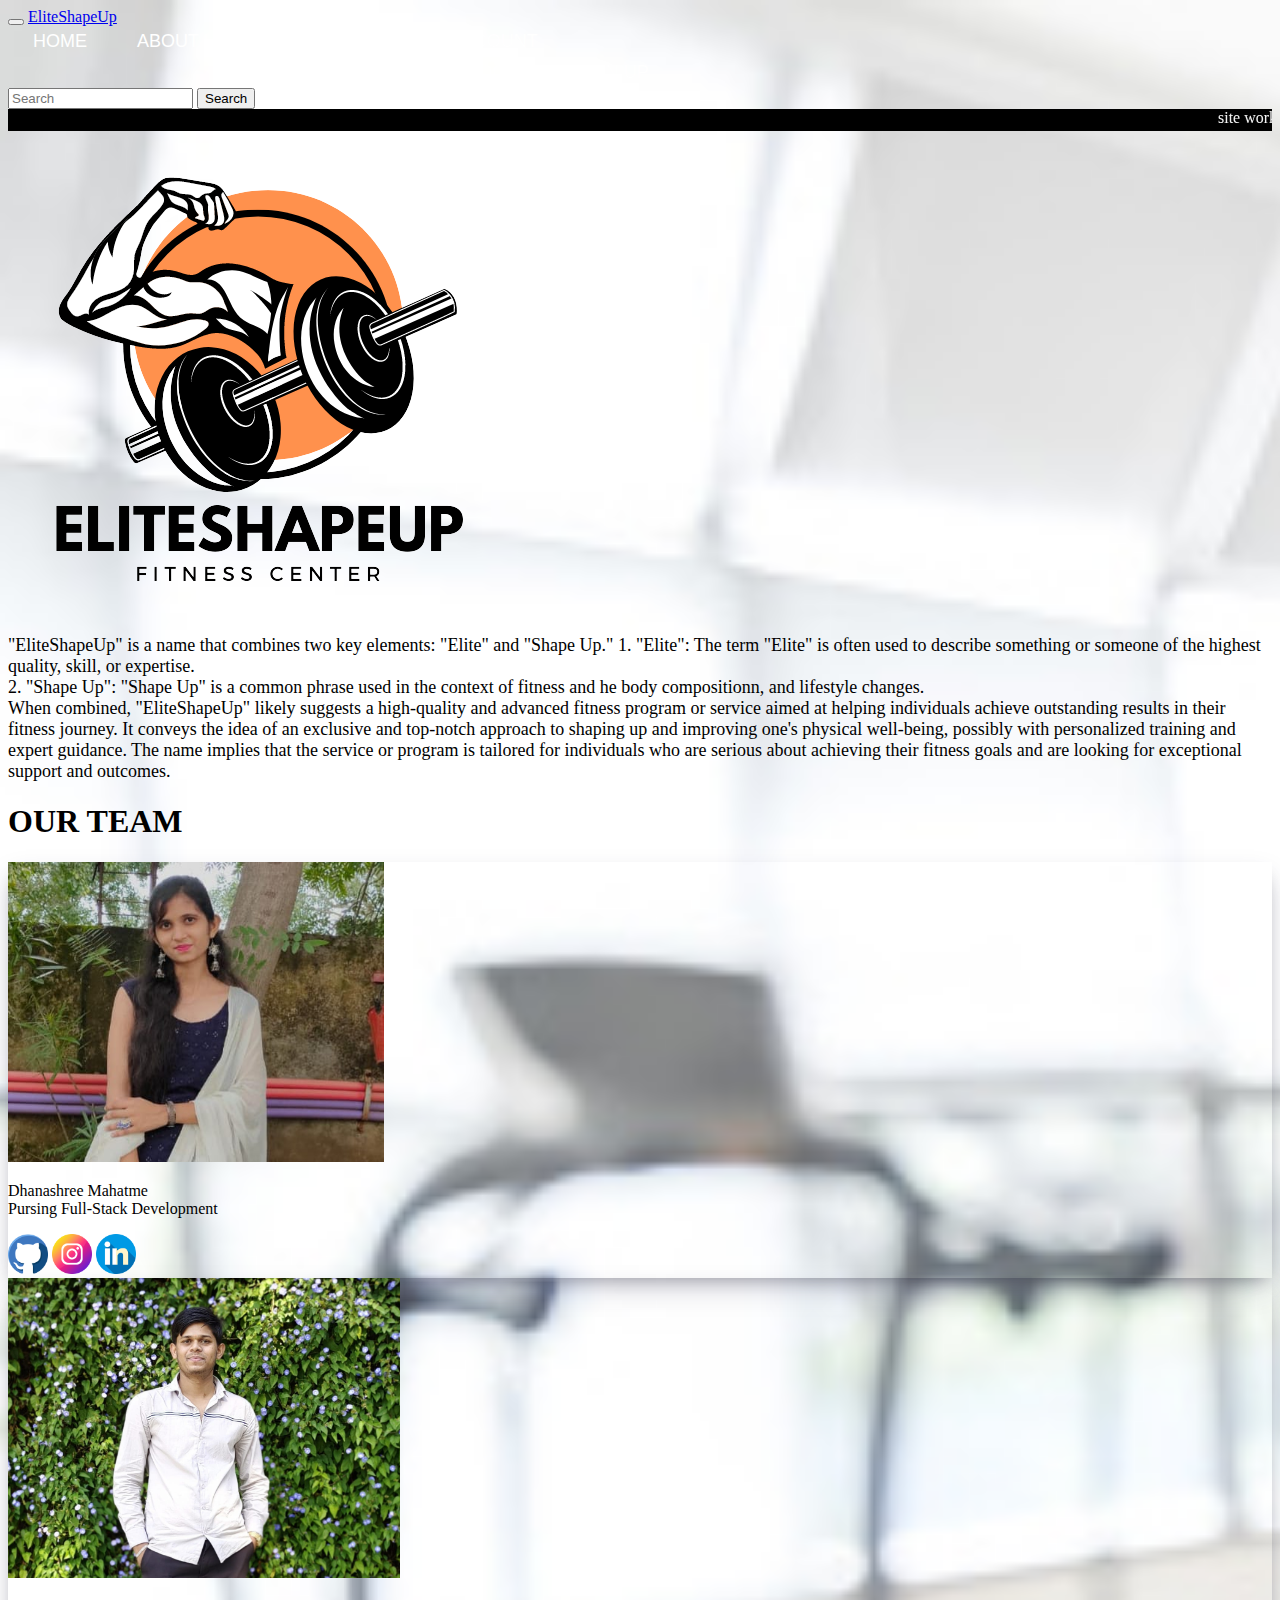
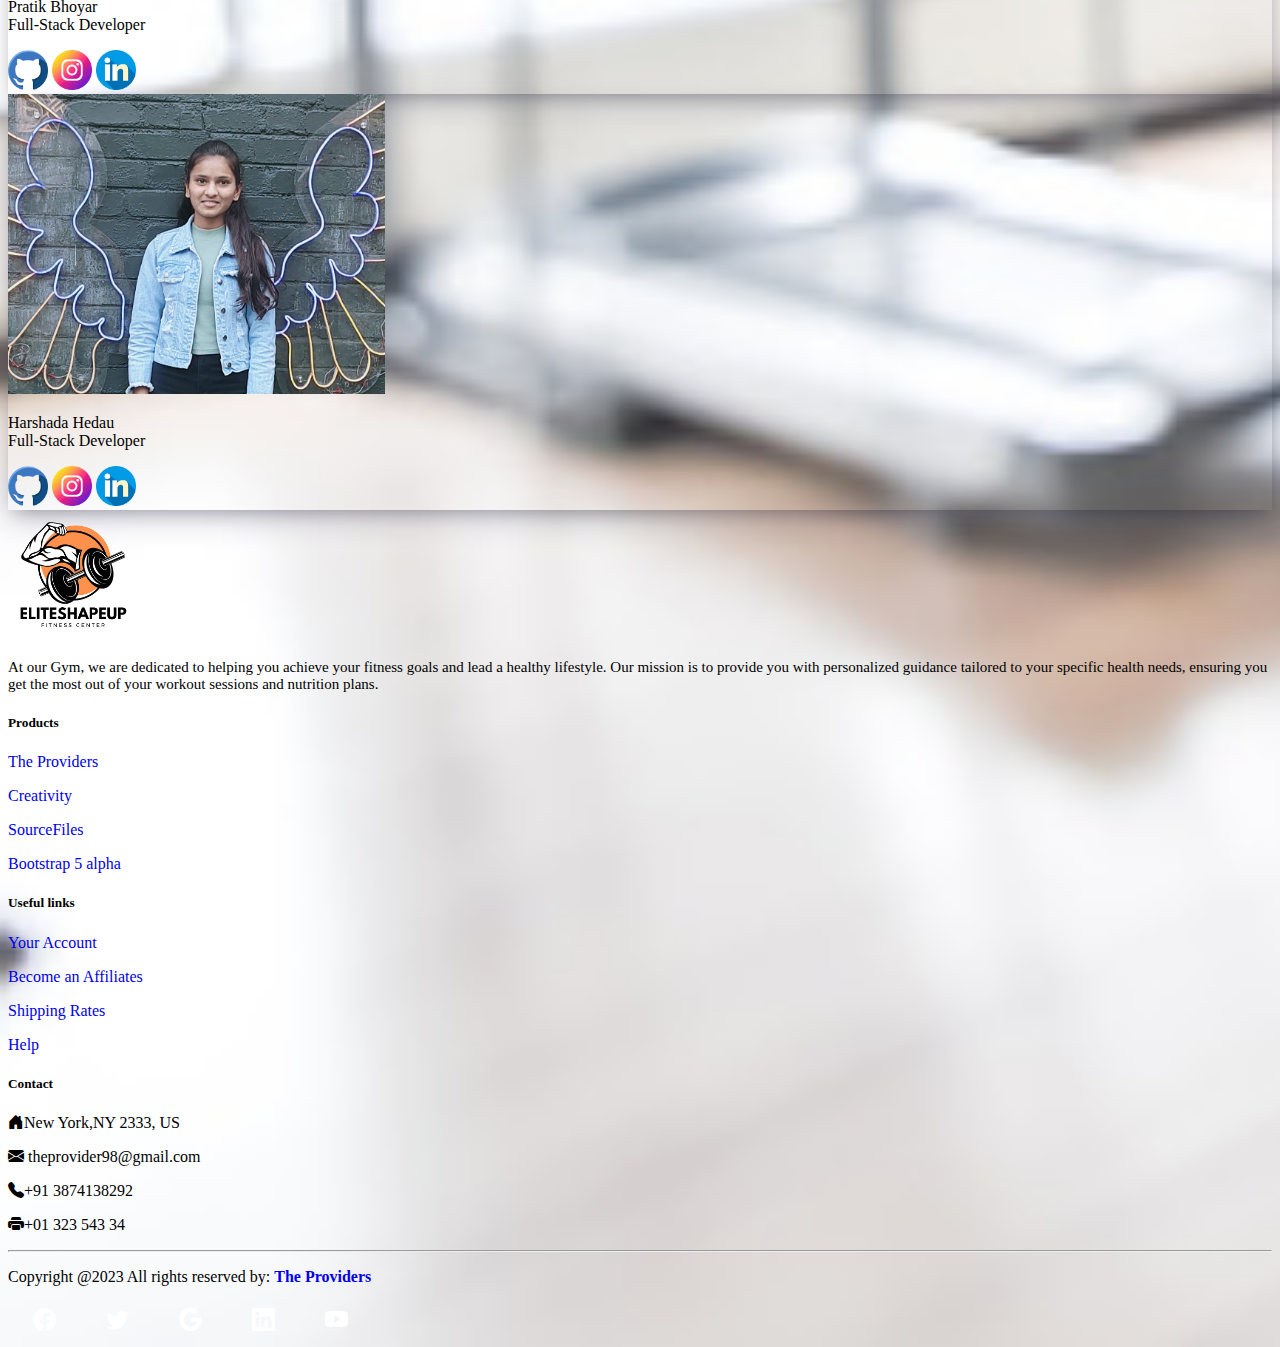
<file: about.html>
<!DOCTYPE html>
<html lang="en">

<head>
    <meta charset="UTF-8">
    <meta name="viewport" content="width=device-width, initial-scale=1.0">

    <title>Document</title>
    <link href="https://cdn.jsdelivr.net/npm/bootstrap@5.3.0/dist/css/bootstrap.min.css" rel="stylesheet"
        integrity="sha384-9ndCyUaIbzAi2FUVXJi0CjmCapSmO7SnpJef0486qhLnuZ2cdeRhO02iuK6FUUVM" crossorigin="anonymous">
    <link rel="stylesheet" href="https://cdn.jsdelivr.net/npm/bootstrap-icons@1.10.5/font/bootstrap-icons.css">
    <link rel="stylesheet" href="./Css file/Navebar.css">
    <link rel="stylesheet" href="./Css file/about.css">
</head>

<body>
    <!-- navbar   -->
    <nav class="navbar sticky-top navbar-expand-lg bg-body-tertiary">
        <div class="container-fluid">
            <button class="navbar-toggler" type="button" data-bs-toggle="collapse" data-bs-target="#navbarTogglerDemo03"
                aria-controls="navbarTogglerDemo03" aria-expanded="false" aria-label="Toggle navigation">
                <span class="navbar-toggler-icon"></span>
            </button>
            <a class="navbar-brand" href="./index.html">EliteShapeUp</a>
            <div class="collapse navbar-collapse" id="navbarTogglerDemo03">
                <ul class="navbar-nav me-auto mb-2 mb-lg-0">
                    <li class="nav-item">
                        <a class="nav-link active" aria-current="page" href="./index.html">Home</a>
                    </li>
                    <li class="nav-item">
                        <a class="nav-link" href="about.html">ABOUT US</a>
                    </li>
                    <li class="nav-item">
                        <a class="nav-link" href="./pages/Suggestion.html">SUGGESTION</a>
                    </li>
                    <li class="nav-item dropdown">
                        <a class="nav-link dropdown-toggle" href="#" role="button" data-bs-toggle="dropdown"
                            aria-expanded="false">
                            ACCOUNT
                        </a>
                        <ul class="dropdown-menu">
                            <li><a class="dropdown-item" href="./pages/Login.html">LOGIN</a></li>
                            <li><a class="dropdown-item" href="./pages/signup.html">SIGN UP</a></li>

                        </ul>
                    </li>
                </ul>
                <form class="d-flex" role="search">
                    <input class="form-control me-2" type="search" placeholder="Search" aria-label="Search">
                    <button class="btn search" type="submit">Search</button>
                </form>
            </div>
        </div>
    </nav>
    <div class="noticication-bar">
        <marquee behavior="" direction=""> site work is under process </marquee>
    </div>
    <!-- about page  -->

    <div class="container  container-2">
        <div class="row">
            <div class="col-md-6 col-12 ">
                <img src="./Images/about-img/logo.png" class="EliteShapeUpimg">
            </div>
            <div class="col-md-6 col-12  p-4 logocontent" style="font-family: 'Caveat', cursive; font-size: 18px;">
                "EliteShapeUp" is a name that combines two key elements: "Elite" and "Shape Up."

                1. "Elite": The term "Elite" is often used to describe something or someone of the
                highest quality, skill, or expertise.<br>


                2. "Shape Up": "Shape Up" is a common phrase used in the context of fitness and he
                body compositionn, and lifestyle changes.<br>

                When combined, "EliteShapeUp" likely suggests a high-quality and advanced fitness program or service
                aimed at helping individuals achieve outstanding results in their fitness journey. It conveys the idea
                of an exclusive and top-notch approach to shaping up and improving one's physical well-being, possibly
                with personalized training and expert guidance.
                The name implies that the service or program is tailored for individuals who are serious about achieving
                their fitness goals and are looking for exceptional support and outcomes.

            </div>
        </div>
    </div>
    <h1 class="text-center">OUR TEAM</h1>
    <div class="container ">
        <div class="row m-3 d-flex rowcard">
            <div class="cardd col-md-3 m-5 border ">
                <img src="./Images/about-img/img1.png.jpg" class="card-img-top mt-3 " style="height: 300px;">

                <p class="text-center" style="font-family: 'Caveat', cursive;">Dhanashree Mahatme<br>
                    Pursing Full-Stack Development</P>
                <div class="social-media d-flex ">
                    <img src="./Images/about-img/github.png" alt="" class="social-media-icon" style="height: 40px ">
                    <img src="./Images/about-img/instagram.png" alt="" class="social-media-icon m-3"
                        style="height: 40px;">
                    <img src="./Images/about-img/linkedin (1).png" alt="" class="social-media-icon"
                        style="height: 40px;">
                </div>
            </div>
            <div class="cardd col-md-3  m-5 border  ">
                <img src="./Images/about-img/img2.png.jpg" class="card-img-top mt-3" style="height: 300px;">
                <p class="text-center" style="font-family: 'Caveat', cursive;">Pratik Bhoyar<br>
                     Full-Stack Developer </P>
                <div class="social-media d-flex">
                    <img src="./Images/about-img/github.png" alt="" class="social-media-icon" style="height: 40px;">
                    <img src="./Images/about-img/instagram.png" alt="" class="social-media-icon m-3"
                        style="height: 40px;">
                    <img src="./Images/about-img/linkedin (1).png" alt="" class="social-media-icon"
                        style="height: 40px;">
                </div>

            </div>
            <div class="cardd col-md-3 m-5 border  ">
                <img src="./Images/about-img/img3.png.jpg" class="card-img-top mt-3" style="height: 300px;">

                <p class="text-center" style="font-family: 'Caveat', cursive;">Harshada Hedau<br>
                    Full-Stack Developer </P>
                <div class="social-media d-flex">
                    <img src="./Images/about-img/github.png" alt="" class="social-media-icon" style="height: 40px;">
                    <img src="./Images/about-img/instagram.png" alt="" class="social-media-icon m-3"
                        style="height: 40px;">
                    <img src="./Images/about-img/linkedin (1).png" alt="" class="social-media-icon"
                        style="height: 40px;">
                </div>

            </div>
        </div>
    </div>
    <!---footer-->
    <footer class="bg-light pb-4">
        <div class="container-fluid text-center text-md-left">
            <div class="row text-center text-md-left">
                <div class="col-md-3 col-lg-3 col-xl-3 mx-auto mt-3">
                    <img src="./../Images/Index Images/Eliteshapeup-removebg-preview.png" class=" mb-4"
                        style="height: 130px;">
                    <p class="text-dark text-lg-start" style="font-size: 15px;">At our Gym, we are dedicated to helping
                        you achieve your fitness goals and lead a healthy lifestyle. Our mission is to provide you with
                        personalized guidance tailored to your specific health needs, ensuring you get the most out of
                        your workout sessions and nutrition plans.
                    </p>
                </div>
                <div class="col-md-2 col-lg-2 col-xl-2 mx-auto mt-3 col-6">
                    <h5 class="text-uppercase mb-4 font-weight-bold text-warning">Products</h5>
                    <p>
                        <a href="#" class="text-dark" style="text-decoration: none;">The Providers</a>
                    </p>
                    <p>
                        <a href="#" class="text-dark" style="text-decoration: none;">Creativity</a>
                    </p>
                    <p>
                        <a href="#" class="text-dark" style="text-decoration: none;">SourceFiles</a>
                    </p>
                    <p>
                        <a href="#" class="text-dark" style="text-decoration: none;">Bootstrap 5 alpha</a>
                    </p>
                </div>
                <div class="col-md-3 col-lg-2 col-xl-2 mx-auto mt-3 col-6">
                    <h5 class="text-uppercase mb-4 font-weight-bold text-warning">Useful links</h5>
                    <p>
                        <a href="#" class="text-dark" style="text-decoration: none;">Your Account</a>
                    </p>
                    <p>
                        <a href="#" class="text-dark" style="text-decoration: none;">Become an Affiliates</a>
                    </p>
                    <p>
                        <a href="#" class="text-dark" style="text-decoration: none;">Shipping Rates</a>
                    </p>
                    <p>
                        <a href="#" class="text-dark" style="text-decoration: none;">Help</a>
                    </p>
                </div>
                <div class="col-md-4 col-lg-3 col-xl-3 mx-auto mt-3">
                    <h5 class="text-uppercase mb-4 font-weight-bold text-warning">Contact</h5>
                    <p class="text-dark">
                        <i class="bi bi-house-door-fill"></i>New York,NY 2333, US
                    </p>
                    <p class="text-dark">
                        <i class="bi bi-envelope-fill m-2"></i> theprovider98@gmail.com
                    <p class="text-dark">
                        <i class="bi bi-telephone-fill m-2"></i>+91 3874138292
                    </p>
                    <p class="text-dark">
                        <i class="bi bi-printer-fill m-2"></i>+01 323 543 34
                    </p>
                </div>
            </div>
            <hr class="mb-4 text-white">
            <div class="row align-items-center">
                <div class="col-md-7 col-lg-8">
                    <p class="text-dark"> Copyright @2023 All rights reserved by:
                        <a href="#" style="text-decoration: none;">
                            <strong class="text-warning">The Providers</strong>
                        </a>
                    </p>
                </div>
                <div class="col-md-5 col-lg-4">
                    <div class="text-center text-md-right">
                        <ul class="list-unstyled list-inline">
                            <li class="list-inline-item">
                                <a href="#" class="btn-floating btn-sm text-dark" style="font-size: 23px;"><i
                                        class="bi bi-facebook"></i></a>
                            </li>
                            <li class="list-inline-item">
                                <a href="#" class="btn-floating btn-sm text-dark" style="font-size: 23px;"><i
                                        class="bi bi-twitter"></i></a>
                            </li>
                            <li class="list-inline-item">
                                <a href="#" class="btn-floating btn-sm text-dark" style="font-size: 23px;"> <i
                                        class="bi bi-google"></i></a>
                            </li>
                            <li class="list-inline-item">
                                <a href="#" class="btn-floating btn-sm text-dark" style="font-size: 23px;"><i
                                        class="bi bi-linkedin"></i></a>
                            </li>
                            <li class="list-inline-item">
                                <a href="#" class="btn-floating btn-sm text-dark" style="font-size: 23px;"><i
                                        class="bi bi-youtube"></i></a>
                            </li>
                        </ul>
                    </div>
                </div>
            </div>
        </div>
    </footer>
    <script src="https://cdn.jsdelivr.net/npm/bootstrap@5.3.0/dist/js/bootstrap.bundle.min.js"
        integrity="sha384-geWF76RCwLtnZ8qwWowPQNguL3RmwHVBC9FhGdlKrxdiJJigb/j/68SIy3Te4Bkz"
        crossorigin="anonymous"></script>

</body>

</html>
</file>
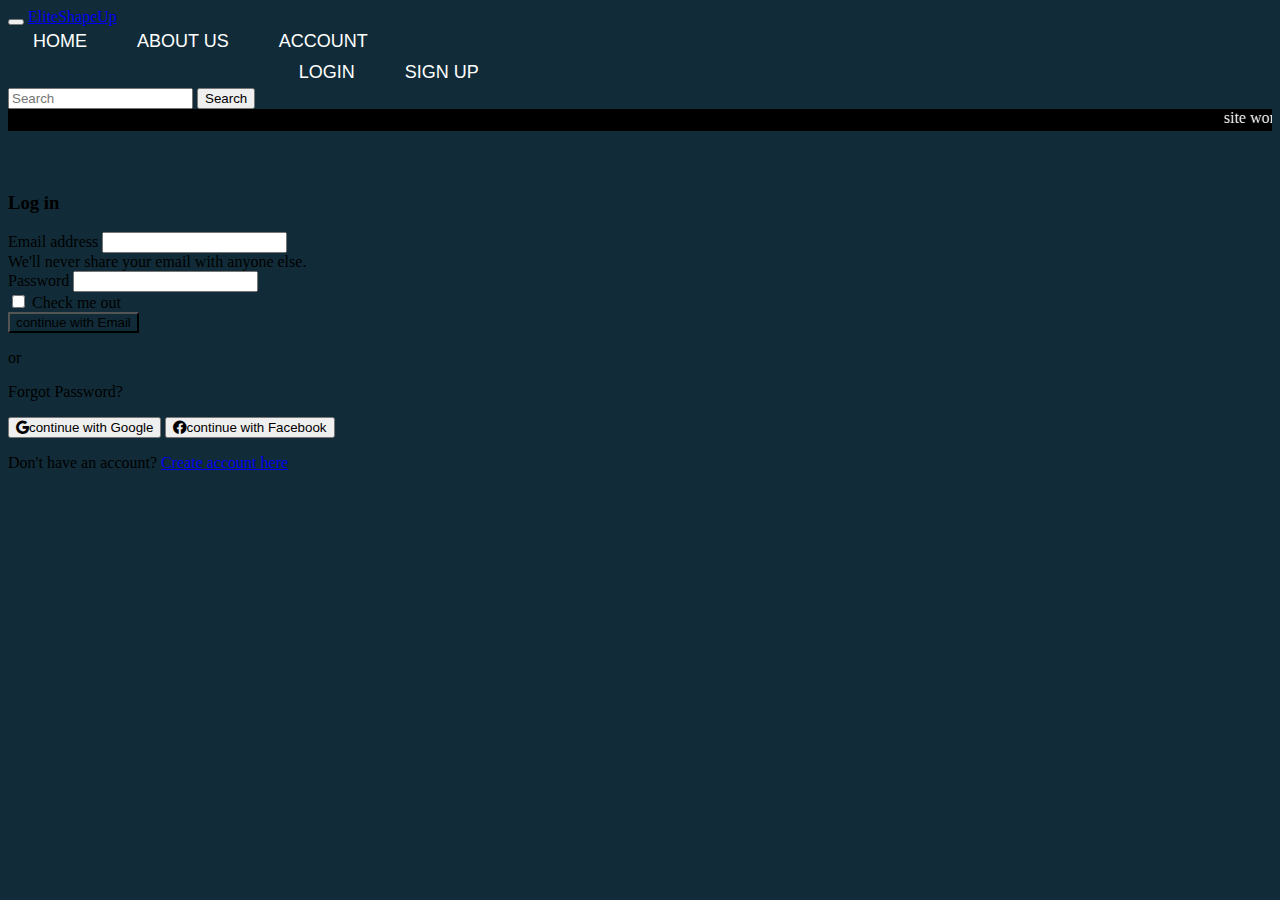
<file: Login.html>
<!DOCTYPE html>
<html lang="en">

<head>
  <meta charset="UTF-8">
  <meta name="viewport" content="width=device-width, initial-scale=1.0">
  <title>ELITE SHAPE UP
  </title>
  <link href="https://cdn.jsdelivr.net/npm/bootstrap@5.0.2/dist/css/bootstrap.min.css" rel="stylesheet"
    integrity="sha384-EVSTQN3/azprG1Anm3QDgpJLIm9Nao0Yz1ztcQTwFspd3yD65VohhpuuCOmLASjC" crossorigin="anonymous">
  <link rel="stylesheet" href="https://cdn.jsdelivr.net/npm/bootstrap-icons@1.10.5/font/bootstrap-icons.css">
  <link rel="stylesheet" href="./Css file/Navebar.css">
  <style>
    body {
      background-color: #112c38;
    }

    .btn-color {
      background-color: #112c38;
    }

    .head {
      color: #112c38;
    }
  </style>
</head>

<body>
  <!-- navbar   -->
  <nav class="navbar sticky-top navbar-expand-lg bg-body-tertiary">
    <div class="container-fluid">
      <button class="navbar-toggler" type="button" data-bs-toggle="collapse" data-bs-target="#navbarTogglerDemo03"
        aria-controls="navbarTogglerDemo03" aria-expanded="false" aria-label="Toggle navigation">
        <span class="navbar-toggler-icon"></span>
      </button>
      <a class="navbar-brand" href="./index.html">EliteShapeUp</a>
      <div class="collapse navbar-collapse" id="navbarTogglerDemo03">
        <ul class="navbar-nav me-auto mb-2 mb-lg-0">
          <li class="nav-item">
            <a class="nav-link active" aria-current="page" href="#">Home</a>
          </li>
          <li class="nav-item">
            <a class="nav-link" href="#">ABOUT US</a>
          </li>
          <li class="nav-item dropdown">
            <a class="nav-link dropdown-toggle" href="#" role="button" data-bs-toggle="dropdown" aria-expanded="false">
              ACCOUNT
            </a>
            <ul class="dropdown-menu">
              <li><a class="dropdown-item" href="#">LOGIN</a></li>
              <li><a class="dropdown-item" href="#">SIGN UP</a></li>

            </ul>
          </li>
        </ul>
        <form class="d-flex" role="search">
          <input class="form-control me-2" type="search" placeholder="Search" aria-label="Search">
          <button class="btn search" type="submit">Search</button>
        </form>
      </div>
    </div>
  </nav>
  <div class="noticication-bar">
    <marquee behavior="" direction=""> site work is under process </marquee>
  </div>
  <!-- login page started -->
  <div class="container">
    <div class="row ">
      <form class="w-50 mx-auto mt-3 p-5 bg-white rounded md">
        <h4 class="head text-center">ELITE SHAPE UP</h4>
        <h3>Log in</h3>
        <div class="mb-3">
          <label for="exampleInputEmail1" class="form-label">Email address</label>
          <input type="email" class="form-control" id="exampleInputEmail1" aria-describedby="emailHelp" required>
          <div id="emailHelp" class="form-text">We'll never share your email with anyone else.</div>
        </div>
        <div class="mb-3">
          <label for="exampleInputPassword1" class="form-label">Password</label>
          <input type="password" class="form-control" id="exampleInputPassword1" required>
        </div>
        <div class="mb-3 form-check">
          <input type="checkbox" class="form-check-input" id="exampleCheck1">
          <label class="form-check-label " for="exampleCheck1">Check me out</label>
        </div>
        <div class="d-grid gap-2">
          <button class="btn btn-color text-white" type="button">continue with Email</button>
          <p class="text-center">or</p>
          <p class="text-center">Forgot Password?</p>
          <button class="btn btn-outline-warning" type="button"><i class="bi bi-google"></i>continue with
            Google</button>
          <button class="btn btn-outline-primary" type="button"> <i class="bi bi-facebook"></i>continue with
            Facebook</button>
        </div>
        <p class="">Don't have an account?<span class=""> <a href="signup.html">Create account here</a></span></p>
      </form>

    </div>
  </div>
</body>

</html>
</file>
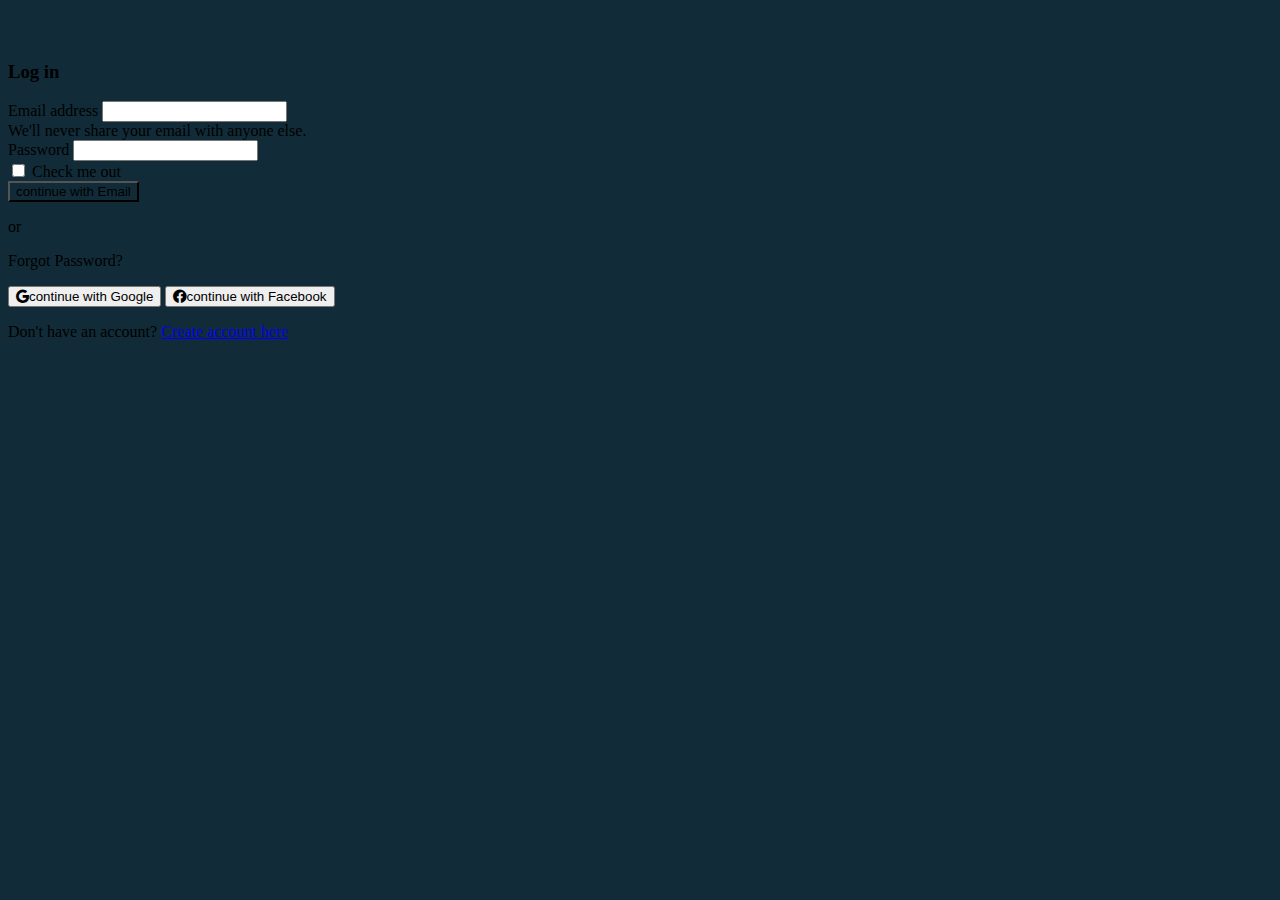
<file: Login1.html>
<!DOCTYPE html>
<html lang="en">
<head>
    <meta charset="UTF-8">
    <meta name="viewport" content="width=device-width, initial-scale=1.0">
    <title>ELITE SHAPE UP
    </title>
    <link href="https://cdn.jsdelivr.net/npm/bootstrap@5.0.2/dist/css/bootstrap.min.css" rel="stylesheet" integrity="sha384-EVSTQN3/azprG1Anm3QDgpJLIm9Nao0Yz1ztcQTwFspd3yD65VohhpuuCOmLASjC" crossorigin="anonymous">
    <link rel="stylesheet" href="https://cdn.jsdelivr.net/npm/bootstrap-icons@1.10.5/font/bootstrap-icons.css">
   <style>
        body{
            background-color: #112c38;
        }
        .btn-color{
            background-color: #112c38;
        }
        .head{
            color:#112c38;
        }
    </style>
</head>
<body>
    <div class="container">
        <div class="row ">
        <form class="w-50 mx-auto mt-3 p-5 bg-white rounded md">
            <h4 class="head">ELITE SHAPE UP</h4>
            <h3>Log in</h3>
            <div class="mb-3">
              <label for="exampleInputEmail1" class="form-label">Email address</label>
              <input type="email" class="form-control" id="exampleInputEmail1" aria-describedby="emailHelp">
              <div id="emailHelp" class="form-text">We'll never share your email with anyone else.</div>
            </div>
            <div class="mb-3">
              <label for="exampleInputPassword1" class="form-label">Password</label>
              <input type="password" class="form-control" id="exampleInputPassword1">
            </div>
            <div class="mb-3 form-check">
              <input type="checkbox" class="form-check-input" id="exampleCheck1">
              <label class="form-check-label " for="exampleCheck1">Check me out</label>
            </div>
            <div class="d-grid gap-2">
                <button class="btn btn-color text-white" type="button">continue with Email</button>
                <p class="text-center">or</p>
                <p class="text-center">Forgot Password?</p>
                <button class="btn btn-outline-warning" type="button"><i class="bi bi-google"></i>continue with Google</button>
                <button class="btn btn-outline-primary" type="button"> <i class="bi bi-facebook"></i>continue with Facebook</button>
              </div>
            <p class="">Don't have an account?<span class=""> <a href="login2.html">Create account here</a></span></p>
          </form>
       
    </div>
</div>
</body>
</html>
</file>
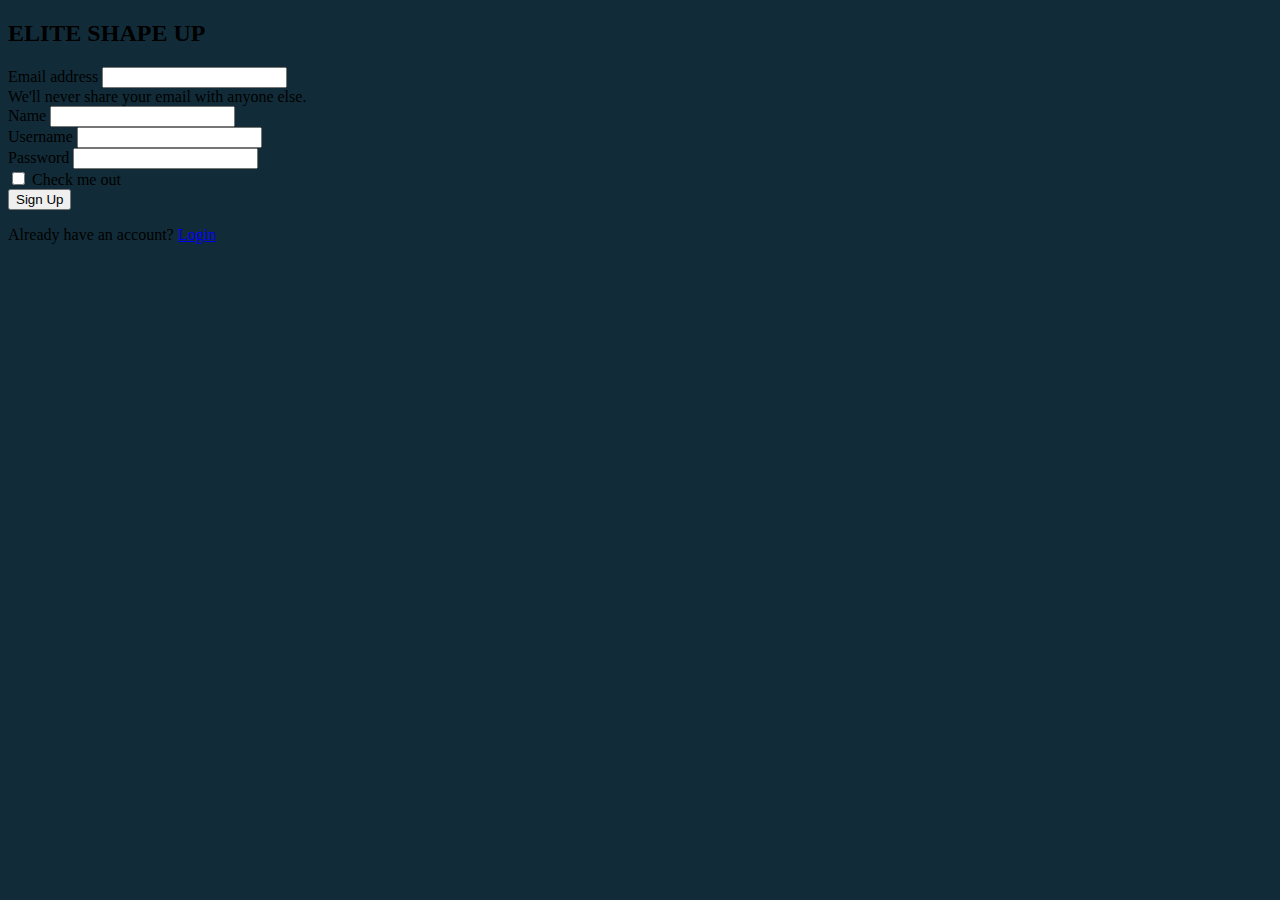
<file: login2.html>
<!DOCTYPE html>
<html lang="en">
<head>
    <meta charset="UTF-8">
    <meta name="viewport" content="width=device-width, initial-scale=1.0">
    <title>ELITE SHAPE UP
    </title>
    <link href="https://cdn.jsdelivr.net/npm/bootstrap@5.0.2/dist/css/bootstrap.min.css" rel="stylesheet" integrity="sha384-EVSTQN3/azprG1Anm3QDgpJLIm9Nao0Yz1ztcQTwFspd3yD65VohhpuuCOmLASjC" crossorigin="anonymous">
    <link rel="stylesheet" href="https://cdn.jsdelivr.net/npm/bootstrap-icons@1.10.5/font/bootstrap-icons.css">
   <style>
        body{
            background-color: #112c38;
        }
    
        .head{
            color:#112c38;
        }
    </style>
</head>
<body>
    <div class="container">
        <div class="row ">
        <form class="w-50 mx-auto mt-3 p-5 bg-white rounded md">
            <h2 class="text-center">ELITE SHAPE UP</h2>
            <div class="mb-3">
              <label for="exampleInputEmail1" class="form-label">Email address</label>
              <input type="email" class="form-control" id="exampleInputEmail1" aria-describedby="emailHelp">
              <div id="emailHelp" class="form-text">We'll never share your email with anyone else.</div>
            </div>
            <div class="mb-3">
                <label for="exampleInputPassword1" class="form-label">Name</label>
                <input type="text" class="form-control" id="exampleInputPassword1">
              </div>
              <div class="mb-3">
                <label for="exampleInputPassword1" class="form-label">Username</label>
                <input type="text" class="form-control" id="exampleInputPassword1">
              </div>
            <div class="mb-3">
              <label for="exampleInputPassword1" class="form-label">Password</label>
              <input type="password" class="form-control" id="exampleInputPassword1">
            </div>
            <div class="mb-3 form-check">
              <input type="checkbox" class="form-check-input" id="exampleCheck1">
              <label class="form-check-label " for="exampleCheck1">Check me out</label>
            </div>
            <div class="d-grid gap-2">
                <button class="btn btn-info text-white" type="button">Sign Up</button>
              </div>
            <p class="">Already have an account?<span class=""> <a href="login1.html">Login</a></span></p>
          </form>
       
    </div>
</div>
</body>
</html>
</file>
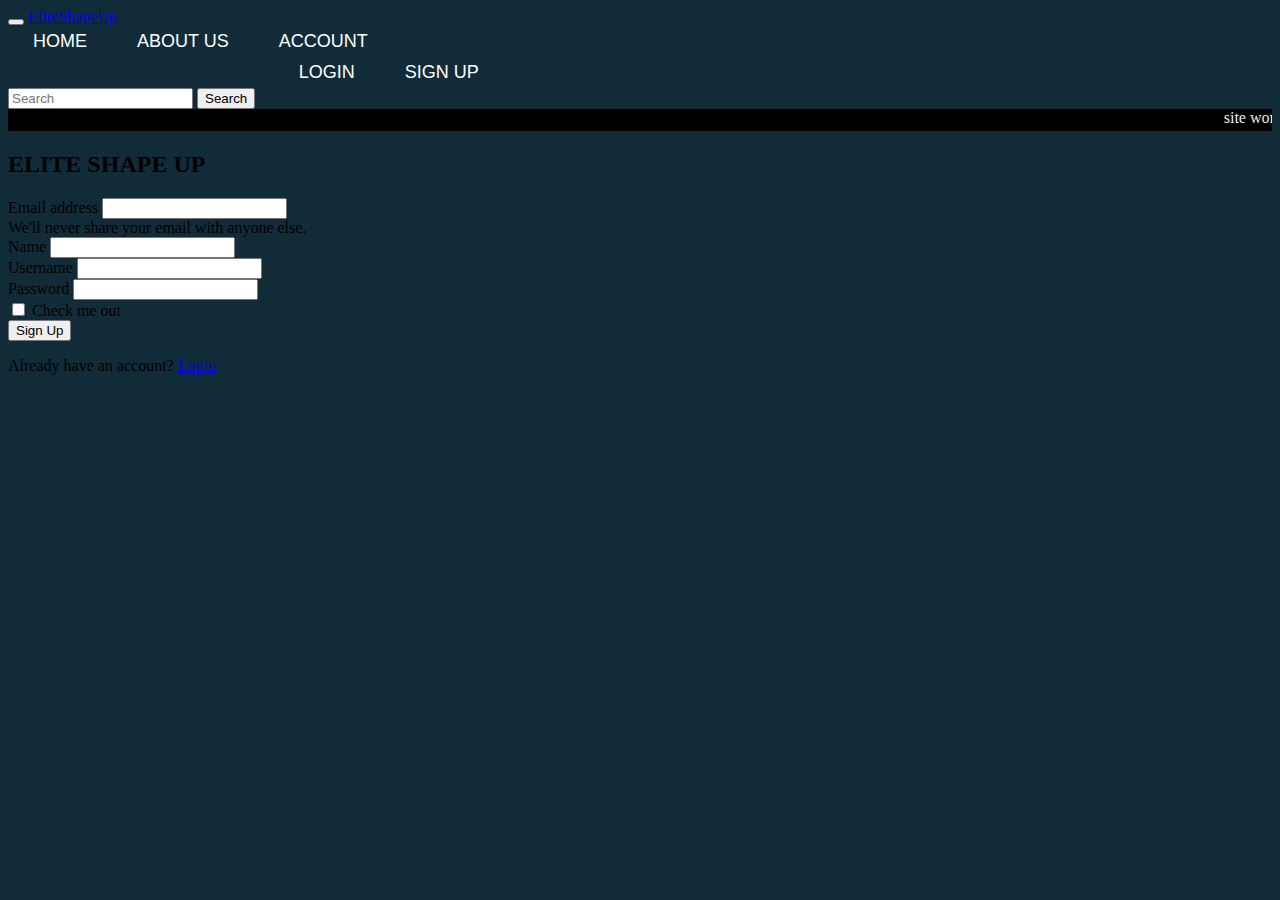
<file: signup.html>
<!DOCTYPE html>
<html lang="en">
<head>
    <meta charset="UTF-8">
    <meta name="viewport" content="width=device-width, initial-scale=1.0">
    <title>ELITE SHAPE UP
    </title>
    <link href="https://cdn.jsdelivr.net/npm/bootstrap@5.0.2/dist/css/bootstrap.min.css" rel="stylesheet" integrity="sha384-EVSTQN3/azprG1Anm3QDgpJLIm9Nao0Yz1ztcQTwFspd3yD65VohhpuuCOmLASjC" crossorigin="anonymous">
    <link rel="stylesheet" href="https://cdn.jsdelivr.net/npm/bootstrap-icons@1.10.5/font/bootstrap-icons.css">
    <link rel="stylesheet" href="./Css file/Navebar.css">
  <style>
        body{
            background-color: #112c38;
        }
    
        .head{
            color:#112c38;
        }
    </style>
</head>
<body>
  <!-- navbar -->
  <nav class="navbar sticky-top navbar-expand-lg bg-body-tertiary">
    <div class="container-fluid">
      <button class="navbar-toggler" type="button" data-bs-toggle="collapse" data-bs-target="#navbarTogglerDemo03"
        aria-controls="navbarTogglerDemo03" aria-expanded="false" aria-label="Toggle navigation">
        <span class="navbar-toggler-icon"></span>
      </button>
      <a class="navbar-brand" href="./index.html">EliteShapeUp</a>
      <div class="collapse navbar-collapse" id="navbarTogglerDemo03">
        <ul class="navbar-nav me-auto mb-2 mb-lg-0">
          <li class="nav-item">
            <a class="nav-link active" aria-current="page" href="#">Home</a>
          </li>
          <li class="nav-item">
            <a class="nav-link" href="#">ABOUT US</a>
          </li>
          <li class="nav-item dropdown">
            <a class="nav-link dropdown-toggle" href="#" role="button" data-bs-toggle="dropdown" aria-expanded="false">
              ACCOUNT
            </a>
            <ul class="dropdown-menu">
              <li><a class="dropdown-item" href="#">LOGIN</a></li>
              <li><a class="dropdown-item" href="#">SIGN UP</a></li>

            </ul>
          </li>
        </ul>
        <form class="d-flex" role="search">
          <input class="form-control me-2" type="search" placeholder="Search" aria-label="Search">
          <button class="btn search" type="submit">Search</button>
        </form>
      </div>
    </div>
  </nav>
  <div class="noticication-bar">
    <marquee behavior="" direction=""> site work is under process </marquee>
  </div>
  <!-- signuppage started -->
    <div class="container">
        <div class="row ">
        <form class="w-50 mx-auto mt-3 p-5 bg-white rounded md">
            <h2 class="text-center">ELITE SHAPE UP</h2>
            <div class="mb-3">
              <label for="exampleInputEmail1" class="form-label">Email address</label>
              <input type="email" class="form-control" id="exampleInputEmail1" aria-describedby="emailHelp" required>
              <div id="emailHelp" class="form-text">We'll never share your email with anyone else.</div>
            </div>
            <div class="mb-3">
                <label for="exampleInputPassword1" class="form-label">Name</label>
                <input type="text" class="form-control" id="exampleInputPassword1" required>
              </div>
              <div class="mb-3">
                <label for="exampleInputPassword1" class="form-label">Username</label>
                <input type="text" class="form-control" id="exampleInputPassword1" required>
              </div>
            <div class="mb-3">
              <label for="exampleInputPassword1" class="form-label">Password</label>
              <input type="password" class="form-control" id="exampleInputPassword1" required>
            </div>
            <div class="mb-3 form-check">
              <input type="checkbox" class="form-check-input" id="exampleCheck1">
              <label class="form-check-label " for="exampleCheck1">Check me out</label>
            </div>
            <div class="d-grid gap-2">
                <button class="btn btn-info text-white" type="button">Sign Up</button>
              </div>
            <p class="">Already have an account?<span class=""> <a href="Login.html">Login</a></span></p>
          </form>
       
    </div>
</div>
</body>
</html>
</file>
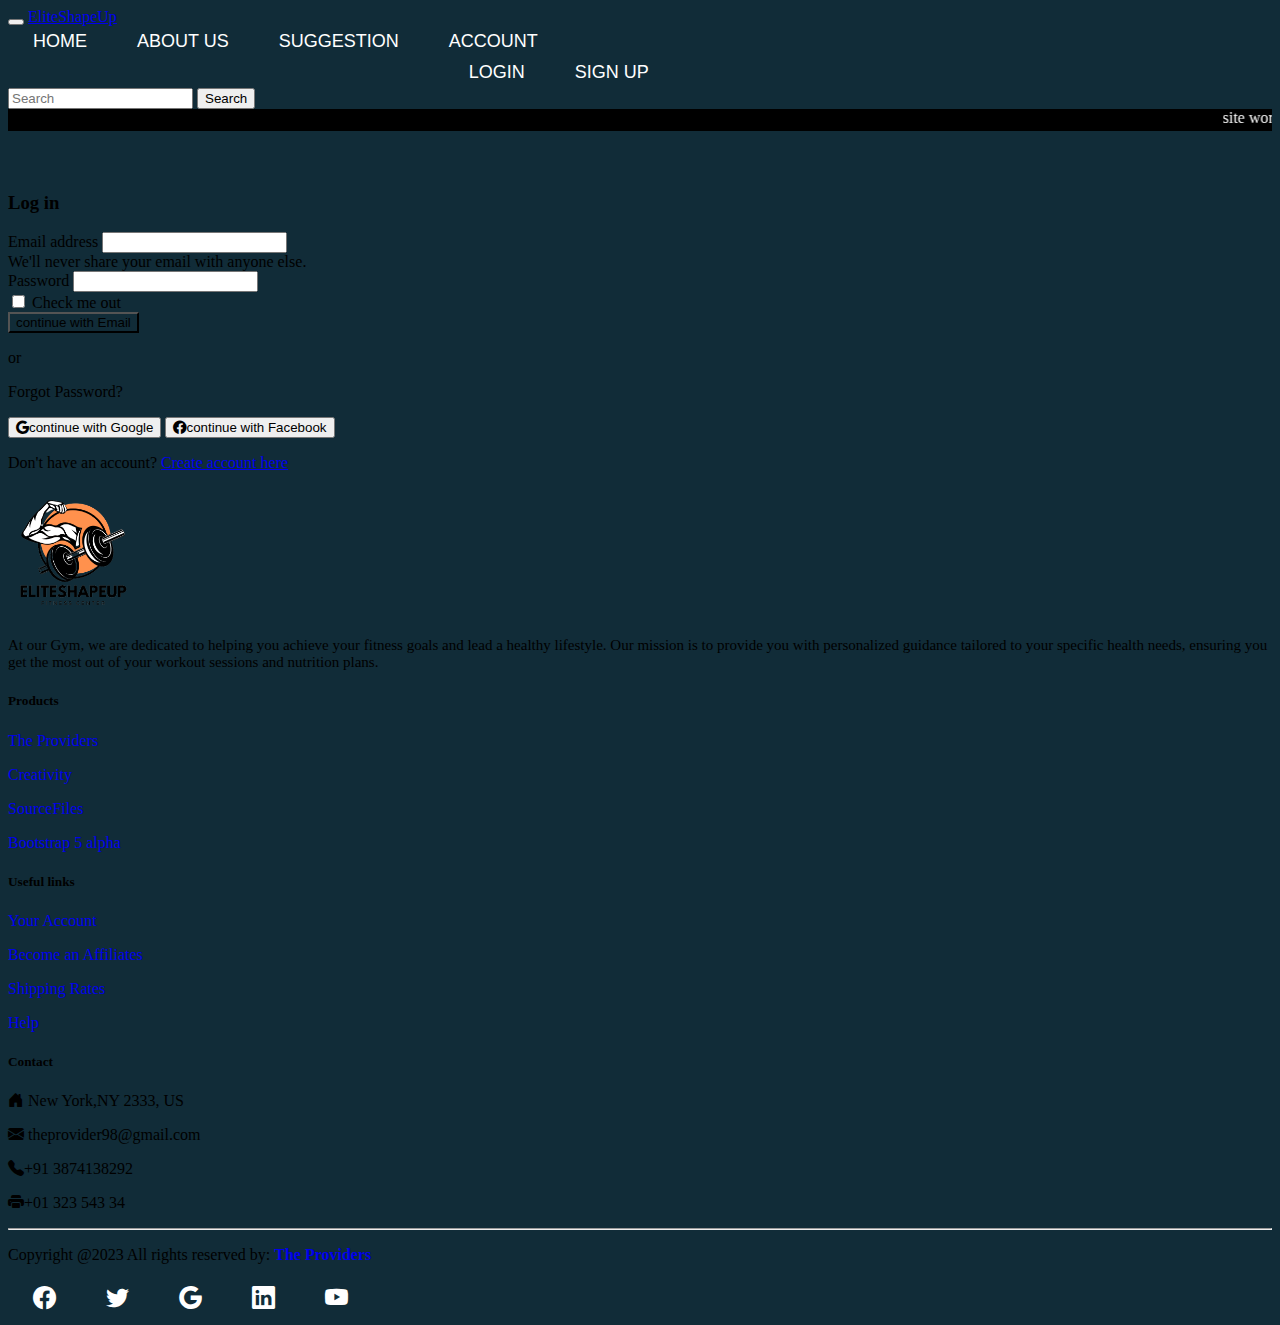
<file: pages/Login.html>
<!DOCTYPE html>
<html lang="en">

<head>
  <meta charset="UTF-8">
  <meta name="viewport" content="width=device-width, initial-scale=1.0">
  <title>ELITE SHAPE UP
  </title>
  <link href="https://cdn.jsdelivr.net/npm/bootstrap@5.3.0/dist/css/bootstrap.min.css" rel="stylesheet"
    integrity="sha384-9ndCyUaIbzAi2FUVXJi0CjmCapSmO7SnpJef0486qhLnuZ2cdeRhO02iuK6FUUVM" crossorigin="anonymous">
  <link rel="stylesheet" href="https://cdn.jsdelivr.net/npm/bootstrap-icons@1.10.5/font/bootstrap-icons.css">
  <link rel="stylesheet" href="./../Css file/Navebar.css">
  <style>
    body {
      background-color: #112c38;
    }

    .btn-color {
      background-color: #112c38;
    }

    .head {
      color: #112c38;
    }
  </style>
</head>

<body class="bs-body-bg
--bs-body-bg-rgb ">
  <!-- navbar   -->
  <nav class="navbar sticky-top navbar-expand-lg bg-body-tertiary">
    <div class="container-fluid">
      <button class="navbar-toggler" type="button" data-bs-toggle="collapse" data-bs-target="#navbarTogglerDemo03"
        aria-controls="navbarTogglerDemo03" aria-expanded="false" aria-label="Toggle navigation">
        <span class="navbar-toggler-icon"></span>
      </button>
      <a class="navbar-brand" href="./index.html">EliteShapeUp</a>
      <div class="collapse navbar-collapse" id="navbarTogglerDemo03">
        <ul class="navbar-nav me-auto mb-2 mb-lg-0">
          <li class="nav-item">
            <a class="nav-link active" aria-current="page" href="./../index.html">Home</a>
          </li>
          <li class="nav-item">
            <a class="nav-link" href="./../about.html">ABOUT US</a>
          </li>
          <li class="nav-item">
            <a class="nav-link" href="./Suggestion.html">SUGGESTION</a>
          </li>
          <li class="nav-item dropdown">
            <a class="nav-link dropdown-toggle" href="#" role="button" data-bs-toggle="dropdown" aria-expanded="false">
              ACCOUNT
            </a>
            <ul class="dropdown-menu">
              <li><a class="dropdown-item" href="./Login.html">LOGIN</a></li>
              <li><a class="dropdown-item" href="./signup.html">SIGN UP</a></li>

            </ul>
          </li>
        </ul>
        <form class="d-flex" role="search">
          <input class="form-control me-2" type="search" placeholder="Search" aria-label="Search">
          <button class="btn search" type="submit">Search</button>
        </form>
      </div>
    </div>
  </nav>
  <div class="noticication-bar">
    <marquee behavior="" direction=""> site work is under process </marquee>
  </div>
  <!-- login page started -->
  <div class="container">
    <div class="row mb-4">
      <div class="col-md-6 offset-md-3">
        <form class="mx-auto mt-3 p-5 bg-white rounded md">
          <h4 class="head text-center" style="font-family: 'Lugrasimo', cursive;">ELITE SHAPE UP</h4>
          <h3 class="text-center" style="font-family: 'Lugrasimo', cursive;">Log in</h3>
          <div class="mb-3" style="font-family: 'Lobster Two', cursive;">
            <label for="exampleInputEmail1" class="form-label">Email address</label>
            <input type="email" class="form-control" id="exampleInputEmail1" aria-describedby="emailHelp" required>
            <div id="emailHelp" class="form-text">We'll never share your email with anyone else.</div>
          </div>
          <div class="mb-3" style="font-family: 'Lobster Two', cursive;">
            <label for="exampleInputPassword1" class="form-label">Password</label>
            <input type="password" class="form-control" id="exampleInputPassword1" required>
          </div>
          <div class="mb-3 form-check " style="font-family: 'Lobster Two', cursive;">
            <input type="checkbox" class="form-check-input" id="exampleCheck1">
            <label class="form-check-label " for="exampleCheck1">Check me out</label>
          </div>
          <div class="d-grid gap-2 " style="font-family: 'Lobster Two', cursive;">
            <button class="btn btn-color text-white" type="button">continue with Email</button>
            <p class="text-center">or</p>
            <p class="text-center">Forgot Password?</p>
            <button class="btn btn-outline-warning" type="button"><i class="bi bi-google"></i>continue with
              Google</button>
            <button class="btn btn-outline-primary" type="button"> <i class="bi bi-facebook"></i>continue with
              Facebook</button>
          </div>
          <p class="" style="font-family: 'Lobster Two', cursive;">Don't have an account?<span class=""> <a
                href="signup.html">Create account here</a></span></p>
        </form>
      </div>
    </div>
  </div>
  <!-- footer -->
  <footer class="bg-light pb-4">
    <div class="container-fluid text-center text-md-left">
      <div class="row text-center text-md-left">
        <div class="col-md-3 col-lg-3 col-xl-3 mx-auto mt-3">
          <img src="./../Images/Index Images/Eliteshapeup-removebg-preview.png" class=" mb-4" style="height: 130px;">
          <p class="text-dark text-lg-start" style="font-size: 15px;">At our Gym, we are dedicated to helping you
            achieve your fitness goals and lead a healthy lifestyle. Our mission is to provide you with personalized
            guidance tailored to your specific health needs, ensuring you get the most out of your workout sessions and
            nutrition plans.
          </p>
        </div>
        <div class="col-md-2 col-lg-2 col-xl-2 col-6 mx-auto mt-3">
          <h5 class="text-uppercase mb-4 font-weight-bold text-warning">Products</h5>
          <p>
            <a href="#" class="text-dark" style="text-decoration: none;">The Providers</a>
          </p>
          <p>
            <a href="#" class="text-dark" style="text-decoration: none;">Creativity</a>
          </p>
          <p>
            <a href="#" class="text-dark" style="text-decoration: none;">SourceFiles</a>
          </p>
          <p>
            <a href="#" class="text-dark" style="text-decoration: none;">Bootstrap 5 alpha</a>
          </p>
        </div>
        <div class="col-md-3 col-lg-2 col-xl-2 mx-auto mt-3 col-6">
          <h5 class="text-uppercase mb-4 font-weight-bold text-warning">Useful links</h5>
          <p>
            <a href="#" class="text-dark" style="text-decoration: none;">Your Account</a>
          </p>
          <p>
            <a href="#" class="text-dark" style="text-decoration: none;">Become an Affiliates</a>
          </p>
          <p>
            <a href="#" class="text-dark" style="text-decoration: none;">Shipping Rates</a>
          </p>
          <p>
            <a href="#" class="text-dark" style="text-decoration: none;">Help</a>
          </p>
        </div>
        <div class="col-md-4 col-lg-3 col-xl-3 mx-auto mt-3">
          <h5 class="text-uppercase mb-4 font-weight-bold text-warning">Contact</h5>
          <p class="text-dark">
            <i class="bi bi-house-door-fill m-2"></i> New York,NY 2333, US
          </p>
          <p class="text-dark">
            <i class="bi bi-envelope-fill m-2"></i> theprovider98@gmail.com
          <p class="text-dark">
            <i class="bi bi-telephone-fill m-2"></i>+91 3874138292
          </p>
          <p class="text-dark">
            <i class="bi bi-printer-fill m-2"></i>+01 323 543 34
          </p>
        </div>
      </div>
      <hr class="mb-4 text-white">
      <div class="row align-items-center">
        <div class="col-md-7 col-lg-8">
          <p class="text-dark"> Copyright @2023 All rights reserved by:
            <a href="#" style="text-decoration: none;">
              <strong class="text-warning">The Providers</strong>
            </a>
          </p>
        </div>
        <div class="col-md-5 col-lg-4">
          <div class="text-center text-md-right">
            <ul class=" list-inline">
              <li class="list-inline-item">
                <a href="#" class="  text-dark" style="font-size: 23px;"><i
                    class="bi bi-facebook"></i></a>
              </li>
              <li class="list-inline-item">
                <a href="#" class="  text-dark" style="font-size: 23px;"><i
                    class="bi bi-twitter"></i></a>
              </li>
              <li class="list-inline-item">
                <a href="#" class=" text-dark" style="font-size: 23px;"> <i
                    class="bi bi-google"></i></a>
              </li>
              <li class="list-inline-item">
                <a href="#" class=" text-dark" style="font-size: 23px;"><i
                    class="bi bi-linkedin"></i></a>
              </li>
              <li class="list-inline-item">
                <a href="#" class="text-dark" style="font-size: 23px;"><i
                    class="bi bi-youtube"></i></a>
              </li>
            </ul>
          </div>
        </div>
      </div>
    </div>
  </footer>
  <script src="https://cdn.jsdelivr.net/npm/bootstrap@5.3.0/dist/js/bootstrap.bundle.min.js"
    integrity="sha384-geWF76RCwLtnZ8qwWowPQNguL3RmwHVBC9FhGdlKrxdiJJigb/j/68SIy3Te4Bkz"
    crossorigin="anonymous"></script>
</body>

</html>
</file>
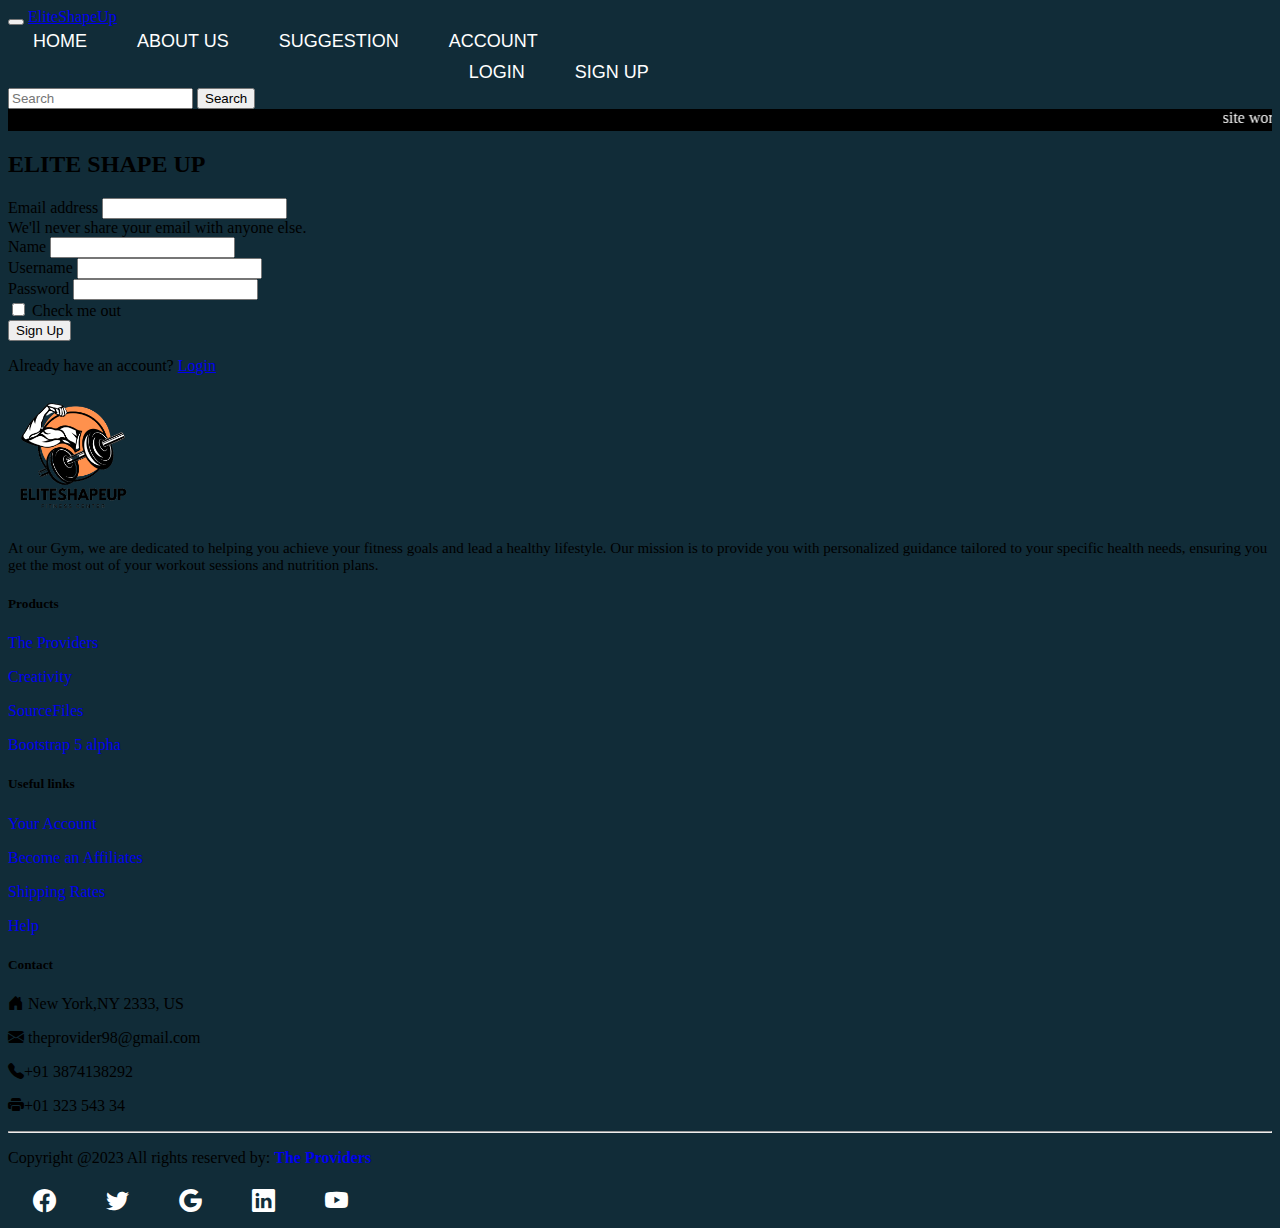
<file: pages/signup.html>
<!DOCTYPE html>
<html lang="en">

<head>
  <meta charset="UTF-8">
  <meta name="viewport" content="width=device-width, initial-scale=1.0">
  <title>ELITE SHAPE UP
  </title>
  <link href="https://cdn.jsdelivr.net/npm/bootstrap@5.3.0/dist/css/bootstrap.min.css" rel="stylesheet"
    integrity="sha384-9ndCyUaIbzAi2FUVXJi0CjmCapSmO7SnpJef0486qhLnuZ2cdeRhO02iuK6FUUVM" crossorigin="anonymous">
  <link rel="stylesheet" href="https://cdn.jsdelivr.net/npm/bootstrap-icons@1.10.5/font/bootstrap-icons.css">
  <link rel="stylesheet" href="./../Css file/Navebar.css">
  <style>
    body {
      background-color: #112c38;
    }

    .head {
      color: #112c38;
    }
  </style>
</head>

<body>
  <!-- navbar   -->
  <nav class="navbar sticky-top navbar-expand-lg bg-body-tertiary">
    <div class="container-fluid">
      <button class="navbar-toggler" type="button" data-bs-toggle="collapse" data-bs-target="#navbarTogglerDemo03"
        aria-controls="navbarTogglerDemo03" aria-expanded="false" aria-label="Toggle navigation">
        <span class="navbar-toggler-icon"></span>
      </button>
      <a class="navbar-brand" href="./index.html">EliteShapeUp</a>
      <div class="collapse navbar-collapse" id="navbarTogglerDemo03">
        <ul class="navbar-nav me-auto mb-2 mb-lg-0">
          <li class="nav-item">
            <a class="nav-link active" aria-current="page" href="./../index.html">Home</a>
          </li>
          <li class="nav-item">
            <a class="nav-link" href="./../about.html">ABOUT US</a>
          </li>
          <li class="nav-item">
            <a class="nav-link" href="./Suggestion.html">SUGGESTION</a>
          </li>
          <li class="nav-item dropdown">
            <a class="nav-link dropdown-toggle" href="#" role="button" data-bs-toggle="dropdown" aria-expanded="false">
              ACCOUNT
            </a>
            <ul class="dropdown-menu">
              <li><a class="dropdown-item" href="./Login.html">LOGIN</a></li>
              <li><a class="dropdown-item" href="./signup.html">SIGN UP</a></li>

            </ul>
          </li>
        </ul>
        <form class="d-flex" role="search">
          <input class="form-control me-2" type="search" placeholder="Search" aria-label="Search">
          <button class="btn search" type="submit">Search</button>
        </form>
      </div>
    </div>
  </nav>
  <div class="noticication-bar">
    <marquee behavior="" direction=""> site work is under process </marquee>
  </div>
  <!-- signuppage started -->
  <div class="container">
    <div class="row col-md-6 offset-md-3 mb-4">
   <form class=" mx-auto mt-3 p-5 bg-white rounded md">
        <h2 class="text-center"  style="font-family: 'Lugrasimo', cursive;">ELITE SHAPE UP</h2>
        <div class="mb-3" style="font-family: 'Lobster Two', cursive;">
          <label for="exampleInputEmail1" class="form-label">Email address</label>
          <input type="email" class="form-control" id="exampleInputEmail1" aria-describedby="emailHelp" required>
          <div id="emailHelp" class="form-text">We'll never share your email with anyone else.</div>
        </div>
        <div class="mb-3" style="font-family: 'Lobster Two', cursive;">
          <label for="exampleInputPassword1" class="form-label">Name</label>
          <input type="text" class="form-control" id="exampleInputPassword1" required>
        </div>
        <div class="mb-3" style="font-family: 'Lobster Two', cursive;">
          <label for="exampleInputPassword1" class="form-label">Username</label>
          <input type="text" class="form-control" id="exampleInputPassword1" required>
        </div>
        <div class="mb-3" style="font-family: 'Lobster Two', cursive;">
          <label for="exampleInputPassword1" class="form-label">Password</label>
          <input type="password" class="form-control" id="exampleInputPassword1" required>
        </div>
        <div class="mb-3 form-check" style="font-family: 'Lobster Two', cursive;">
          <input type="checkbox" class="form-check-input" id="exampleCheck1">
          <label class="form-check-label " for="exampleCheck1">Check me out</label>
        </div>
        <div class="d-grid gap-2" style="font-family: 'Lobster Two', cursive;">
          <button class="btn btn-info text-white" type="button">Sign Up</button>
        </div>
        <p style="font-family: 'Lobster Two', cursive;">Already have an account?<span class=""> <a href="Login.html">Login</a></span></p>
      </form>

    </div>
  </div>
    <!-- footer -->
    <footer class="bg-light pb-4">
      <div class="container-fluid text-center text-md-left">
          <div class="row text-center text-md-left">
              <div class="col-md-3 col-lg-3 col-xl-3 mx-auto mt-3">
               <img src="./../Images/Index Images/Eliteshapeup-removebg-preview.png" class=" mb-4" style="height: 130px;">  
               <p class="text-dark text-lg-start" style="font-size: 15px;">At our Gym, we are dedicated to helping you achieve your fitness goals and lead a healthy lifestyle. Our mission is to provide you with personalized guidance tailored to your specific health needs, ensuring you get the most out of your workout sessions and nutrition plans.
               </p>
              </div>
              <div class="col-md-2 col-lg-2 col-xl-2 mx-auto mt-3 col-6">
                  <h5 class="text-uppercase mb-4 font-weight-bold text-warning">Products</h5>
                  <p>
                      <a href="#" class="text-dark" style="text-decoration: none;">The Providers</a>
                      </p>
                    <p> 
                      <a href="#" class="text-dark" style="text-decoration: none;">Creativity</a>
                    </p>
                    <p>
                      <a href="#" class="text-dark" style="text-decoration: none;">SourceFiles</a>
                  </p> 
                  <p>
                      <a href="#" class="text-dark" style="text-decoration: none;">Bootstrap 5 alpha</a> 
                  </p>
              </div>
              <div class="col-md-3 col-lg-2 col-xl-2 mx-auto mt-3 col-6">
                  <h5 class="text-uppercase mb-4 font-weight-bold text-warning">Useful links</h5>
                  <p>
                      <a href="#" class="text-dark" style="text-decoration: none;">Your Account</a>
                      </p>
                    <p> 
                      <a href="#" class="text-dark" style="text-decoration: none;">Become an Affiliates</a>
                    </p>
                    <p>
                      <a href="#" class="text-dark" style="text-decoration: none;">Shipping Rates</a>
                  </p> 
                  <p>
                      <a href="#" class="text-dark" style="text-decoration: none;">Help</a> 
                  </p>
              </div>
              <div class="col-md-4 col-lg-3 col-xl-3 mx-auto mt-3">
                  <h5 class="text-uppercase mb-4 font-weight-bold text-warning">Contact</h5>
                  <p class="text-dark">
                      <i class="bi bi-house-door-fill m-2"></i> New York,NY 2333, US
                      </p>
                      <p class="text-dark">
                          <i class="bi bi-envelope-fill m-2"></i> theprovider98@gmail.com
                          <p class="text-dark">
                              <i class="bi bi-telephone-fill m-2"></i>+91 3874138292
                              </p> 
                              <p class="text-dark">
                                  <i class="bi bi-printer-fill m-2"></i>+01 323 543 34
                                  </p>
              </div>
          </div>
      <hr class="mb-4 text-white">
      <div class="row align-items-center">
          <div class="col-md-7 col-lg-8">
              <p class="text-dark"> Copyright @2023 All rights reserved by:
                  <a href="#" style="text-decoration: none;">
                      <strong class="text-warning">The Providers</strong>
                  </a>
              </p>
          </div>
          <div class="col-md-5 col-lg-4">
              <div class="text-center text-md-right">
                  <ul class="list-unstyled list-inline">
                      <li class="list-inline-item">
                          <a href="#" class="btn-floating btn-sm text-dark" style="font-size: 23px;"><i class="bi bi-facebook"></i></a>
                      </li>
                      <li class="list-inline-item">
                          <a href="#" class="btn-floating btn-sm text-dark" style="font-size: 23px;"><i class="bi bi-twitter"></i></a>
                      </li>
                      <li class="list-inline-item">
                          <a href="#" class="btn-floating btn-sm text-dark" style="font-size: 23px;"> <i class="bi bi-google"></i></a>
                      </li>
                      <li class="list-inline-item">
                          <a href="#" class="btn-floating btn-sm text-dark" style="font-size: 23px;"><i class="bi bi-linkedin"></i></a>
                      </li>
                      <li class="list-inline-item">
                          <a href="#" class="btn-floating btn-sm text-dark" style="font-size: 23px;"><i class="bi bi-youtube"></i></a>
                      </li>
                  </ul>
              </div>
          </div>
      </div>
      </div>
  </footer>
  <script src="https://cdn.jsdelivr.net/npm/bootstrap@5.3.0/dist/js/bootstrap.bundle.min.js"
  integrity="sha384-geWF76RCwLtnZ8qwWowPQNguL3RmwHVBC9FhGdlKrxdiJJigb/j/68SIy3Te4Bkz"
  crossorigin="anonymous"></script>
</body>

</html>
</file>
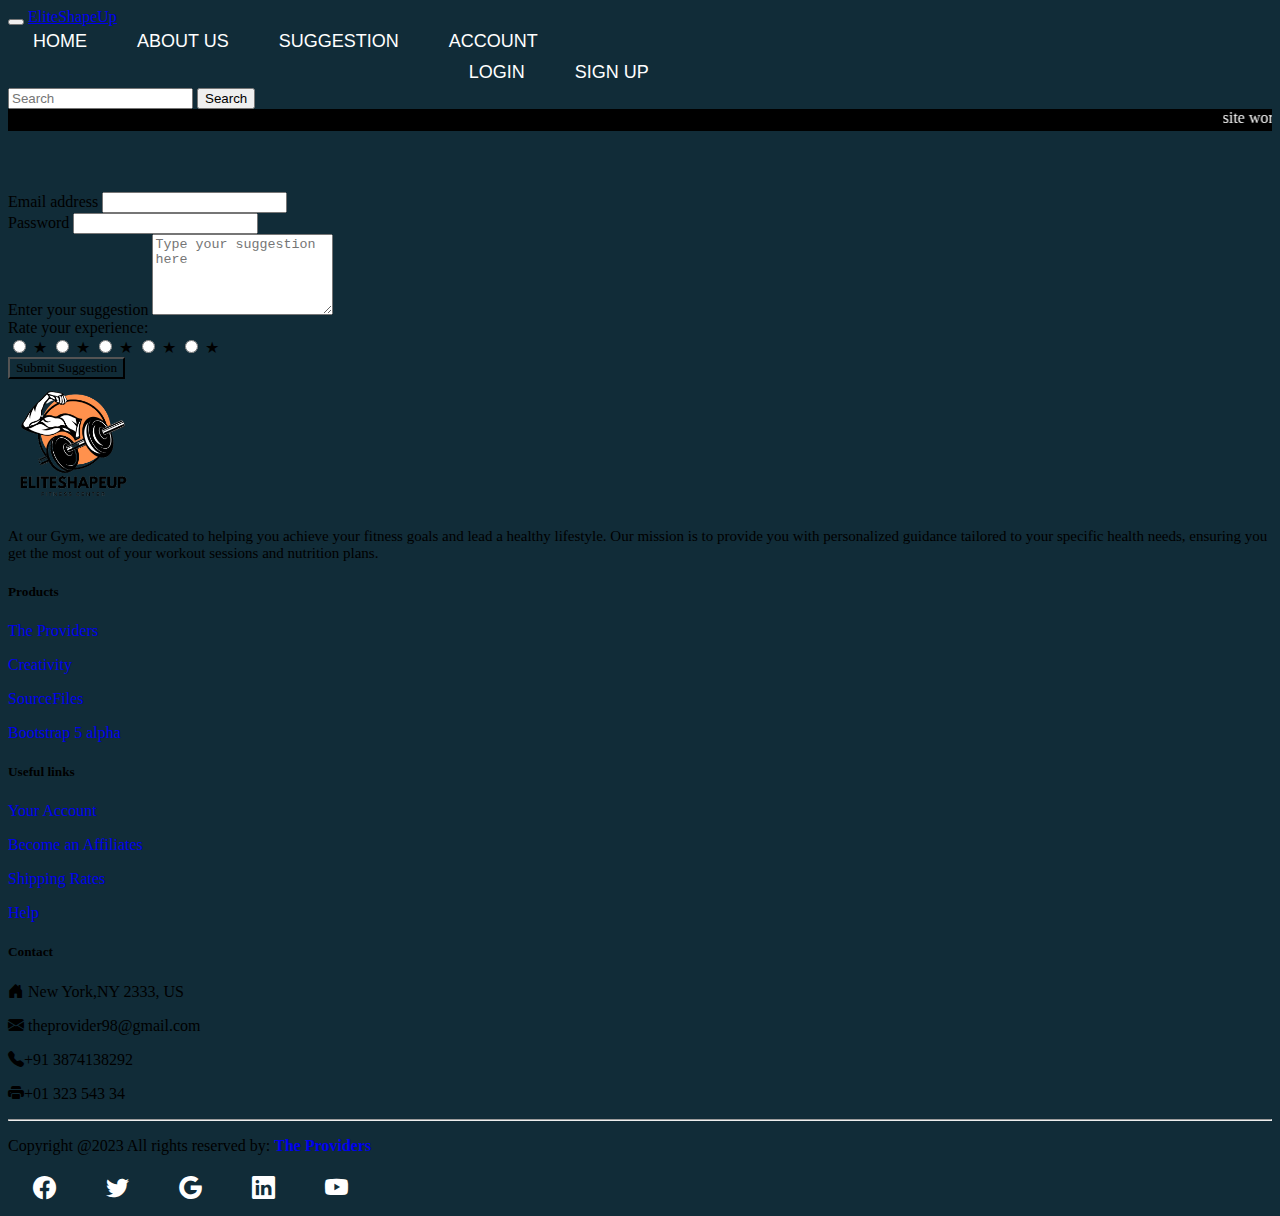
<file: pages/Suggestion.html>
<!DOCTYPE html>
<html lang="en">

<head>
  <meta charset="UTF-8">
  <meta name="viewport" content="width=device-width, initial-scale=1.0">
  <title>ELITE SHAPE UP
  </title>
  <link href="https://cdn.jsdelivr.net/npm/bootstrap@5.3.0/dist/css/bootstrap.min.css" rel="stylesheet"
    integrity="sha384-9ndCyUaIbzAi2FUVXJi0CjmCapSmO7SnpJef0486qhLnuZ2cdeRhO02iuK6FUUVM" crossorigin="anonymous">
  <link rel="stylesheet" href="https://cdn.jsdelivr.net/npm/bootstrap-icons@1.10.5/font/bootstrap-icons.css">
  <link rel="stylesheet" href="./../Css file/Navebar.css">
  <style>
    body {
      background-color: #112c38;
    }

    .btn-color {
      background-color: #112c38;
    }

    .head {
      color: #112c38;
    }
  </style>
</head>

<body>
  <!-- navbar   -->
  <nav class="navbar sticky-top navbar-expand-lg bg-body-tertiary">
    <div class="container-fluid">
      <button class="navbar-toggler" type="button" data-bs-toggle="collapse" data-bs-target="#navbarTogglerDemo03"
        aria-controls="navbarTogglerDemo03" aria-expanded="false" aria-label="Toggle navigation">
        <span class="navbar-toggler-icon"></span>
      </button>
      <a class="navbar-brand" href="./index.html">EliteShapeUp</a>
      <div class="collapse navbar-collapse" id="navbarTogglerDemo03">
        <ul class="navbar-nav me-auto mb-2 mb-lg-0">
          <li class="nav-item">
            <a class="nav-link active" aria-current="page" href="./../index.html">Home</a>
          </li>
          <li class="nav-item">
            <a class="nav-link" href="./../about.html">ABOUT US</a>
          </li>
          <li class="nav-item">
            <a class="nav-link" href="./Suggestion.html">SUGGESTION</a>
          </li>
          <li class="nav-item dropdown">
            <a class="nav-link dropdown-toggle" href="#" role="button" data-bs-toggle="dropdown" aria-expanded="false">
              ACCOUNT
            </a>
            <ul class="dropdown-menu">
              <li><a class="dropdown-item" href="./Login.html">LOGIN</a></li>
              <li><a class="dropdown-item" href="./signup.html">SIGN UP</a></li>

            </ul>
          </li>
        </ul>
        <form class="d-flex" role="search">
          <input class="form-control me-2" type="search" placeholder="Search" aria-label="Search">
          <button class="btn search" type="submit">Search</button>
        </form>
      </div>
    </div>
  </nav>
  <div class="noticication-bar">
    <marquee behavior="" direction=""> site work is under process </marquee>
  </div>
  <!-- suggestionpage started -->
  <div class="container">
    <div class="row col-md-6 offset-md-3 mb-4">
      <form class="mx-auto mt-3 p-5 bg-white rounded ">
        <h4 class="head text-center"  style="font-family: 'Lugrasimo', cursive;">ELITE SHAPE UP</h4>
        <div class="mb-3" style="font-family: 'Lobster Two', cursive;">
          <label for="exampleInputEmail1" class="form-label">Email address</label>
          <input type="email" class="form-control" id="exampleInputEmail1" aria-describedby="emailHelp" required>
        </div>
        <div class="mb-3" style="font-family: 'Lobster Two', cursive;">
          <label for="exampleInputPassword1" class="form-label">Password</label>
          <input type="password" class="form-control" id="exampleInputPassword1" required>
        </div>
        <div class="form-group mb-3 " style="font-family: 'Lobster Two', cursive;">
          <label for="suggestionTextarea" class="form-label">Enter your suggestion</label>
          <textarea class="form-control" id="suggestionTextarea" rows="5"
            placeholder="Type your suggestion here"></textarea>
        </div>


        <div class="form-group" style="font-family: 'Lobster Two', cursive;">
          <label for="ratingInput">Rate your experience:</label>
          <div id="ratingInput">
            <input type="radio" name="rating" id="rating5" value="5" />
            <label for="rating5"> &#9733;</label>
            <input type="radio" name="rating" id="rating4" value="4" />
            <label for="rating4"> &#9733;</label>
            <input type="radio" name="rating" id="rating3" value="3" />
            <label for="rating3"> &#9733;</label>
            <input type="radio" name="rating" id="rating2" value="2" />
            <label for="rating2"> &#9733;</label>
            <input type="radio" name="rating" id="rating1" value="1" />
            <label for="rating1">&#9733;</label>
          </div>
        </div>
        <input type="submit" value="Submit Suggestion" style="font-family: 'Lobster Two', cursive;" class="btn btn-color text-white mt-4">
      </form>
    </div>

  </div>
  </div>
    <!-- footer -->
    <footer class="bg-light pb-4">
      <div class="container-fluid text-center text-md-left">
          <div class="row text-center text-md-left">
              <div class="col-md-3 col-lg-3 col-xl-3 mx-auto mt-3">
               <img src="./../Images/Index Images/Eliteshapeup-removebg-preview.png" class=" mb-4" style="height: 130px;">  
               <p class="text-dark text-lg-start" style="font-size: 15px;">At our Gym, we are dedicated to helping you achieve your fitness goals and lead a healthy lifestyle. Our mission is to provide you with personalized guidance tailored to your specific health needs, ensuring you get the most out of your workout sessions and nutrition plans.
               </p>
              </div>
              <div class="col-md-2 col-lg-2 col-xl-2 mx-auto mt-3 col-6">
                  <h5 class="text-uppercase mb-4 font-weight-bold text-warning">Products</h5>
                  <p>
                      <a href="#" class="text-dark" style="text-decoration: none;">The Providers</a>
                      </p>
                    <p> 
                      <a href="#" class="text-dark" style="text-decoration: none;">Creativity</a>
                    </p>
                    <p>
                      <a href="#" class="text-dark" style="text-decoration: none;">SourceFiles</a>
                  </p> 
                  <p>
                      <a href="#" class="text-dark" style="text-decoration: none;">Bootstrap 5 alpha</a> 
                  </p>
              </div>
              <div class="col-md-3 col-lg-2 col-xl-2 mx-auto mt-3 col-6">
                  <h5 class="text-uppercase mb-4 font-weight-bold text-warning">Useful links</h5>
                  <p>
                      <a href="#" class="text-dark" style="text-decoration: none;">Your Account</a>
                      </p>
                    <p> 
                      <a href="#" class="text-dark" style="text-decoration: none;">Become an Affiliates</a>
                    </p>
                    <p>
                      <a href="#" class="text-dark" style="text-decoration: none;">Shipping Rates</a>
                  </p> 
                  <p>
                      <a href="#" class="text-dark" style="text-decoration: none;">Help</a> 
                  </p>
              </div>
              <div class="col-md-4 col-lg-3 col-xl-3 mx-auto mt-3">
                  <h5 class="text-uppercase mb-4 font-weight-bold text-warning">Contact</h5>
                  <p class="text-dark">
                      <i class="bi bi-house-door-fill m-2"></i> New York,NY 2333, US
                      </p>
                      <p class="text-dark">
                          <i class="bi bi-envelope-fill m-2"></i> theprovider98@gmail.com
                          <p class="text-dark">
                              <i class="bi bi-telephone-fill m-2"></i>+91 3874138292
                              </p> 
                              <p class="text-dark">
                                  <i class="bi bi-printer-fill m-2"></i>+01 323 543 34
                                  </p>
              </div>
          </div>
      <hr class="mb-4 text-white">
      <div class="row align-items-center">
          <div class="col-md-7 col-lg-8">
              <p class="text-dark"> Copyright @2023 All rights reserved by:
                  <a href="#" style="text-decoration: none;">
                      <strong class="text-warning">The Providers</strong>
                  </a>
              </p>
          </div>
          <div class="col-md-5 col-lg-4">
              <div class="text-center text-md-right">
                  <ul class="list-unstyled list-inline">
                      <li class="list-inline-item">
                          <a href="#" class="btn-floating btn-sm text-dark" style="font-size: 23px;"><i class="bi bi-facebook"></i></a>
                      </li>
                      <li class="list-inline-item">
                          <a href="#" class="btn-floating btn-sm text-dark" style="font-size: 23px;"><i class="bi bi-twitter"></i></a>
                      </li>
                      <li class="list-inline-item">
                          <a href="#" class="btn-floating btn-sm text-dark" style="font-size: 23px;"> <i class="bi bi-google"></i></a>
                      </li>
                      <li class="list-inline-item">
                          <a href="#" class="btn-floating btn-sm text-dark" style="font-size: 23px;"><i class="bi bi-linkedin"></i></a>
                      </li>
                      <li class="list-inline-item">
                          <a href="#" class="btn-floating btn-sm text-dark" style="font-size: 23px;"><i class="bi bi-youtube"></i></a>
                      </li>
                  </ul>
              </div>
          </div>
      </div>
      </div>
  </footer>
  <script src="https://cdn.jsdelivr.net/npm/bootstrap@5.3.0/dist/js/bootstrap.bundle.min.js"
    integrity="sha384-geWF76RCwLtnZ8qwWowPQNguL3RmwHVBC9FhGdlKrxdiJJigb/j/68SIy3Te4Bkz"
    crossorigin="anonymous"></script>
</body>

</html>
</file>
<file: Css file/Navebar.css>
ul{
    margin:0;
    padding:0;
    display:flex;
    }
    
    ul li{
    list-style:none;
    margin:0 20px;
    transition:0.5s;
    }
    
    ul li a{
    display: block;
    position:relative;
    text-decoration:none;
    padding:5px;
    font-size:18px;
    font-family: sans-serif;
    color:#fff;
    text-transform:uppercase;
    transition:0.5s;
    }
    
    ul:hover li a{
    transform:scale(1.5);
    opacity:0.2;
    filter:blur(5px);
    }
    
    ul li a:hover{
    transform:scale(1.2);
    opacity:1;
    filter:blur(0);
    text-decoration:none;
    color:#fff;
    }
    
    ul li a:before{
    content:'';
    position:absolute;
    top:0;
    left:0;
    width:100%;
    height:100%;
    background: #ffc107;
    transition:0.5s;
    transform-origin:right;
    transform:scaleX(0);
    z-index:-1;
    }
    
    ul li a:hover:before{
    transition:transform 0.5s;
    transform-origin:left;
    transform:scaleX(1);
    }
    .search:hover{
        background-color:  #ffc107;;
    }
    .noticication-bar{
        width: 100%;
        background-color: black;
        color: #fff;
    }
</file>
<file: Css file/about.css>
body{
    background-image: url('./../Images/about-img/background-img.png') ;

    background-repeat: no-repeat;
    background-size: cover;
    
}
.social-media{
    justify-content: center;
}
.social-media :hover{
    scale: 1.3;
}
.card-img-top:hover{
    border-radius: 360px;
}
.EliteShapeUpimg{
    height: 80%;
}
.cardd{
    box-shadow: rgba(50, 50, 93, 0.25) 0px 13px 27px -5px, rgba(0, 0, 0, 0.3) 0px 8px 16px -8px;
}
.cardd:hover{
    scale:1.1;
}
@media(max-width:500px) {
    .EliteShapeUpimg{
        height: 70%;
        margin-bottom: 0%;
}
.rowcard{
    justify-content: space-around;
    align-items: center;
}
.logocontent{
    margin-top: 0%;
    padding-top: 0%;
}
}
</file>
